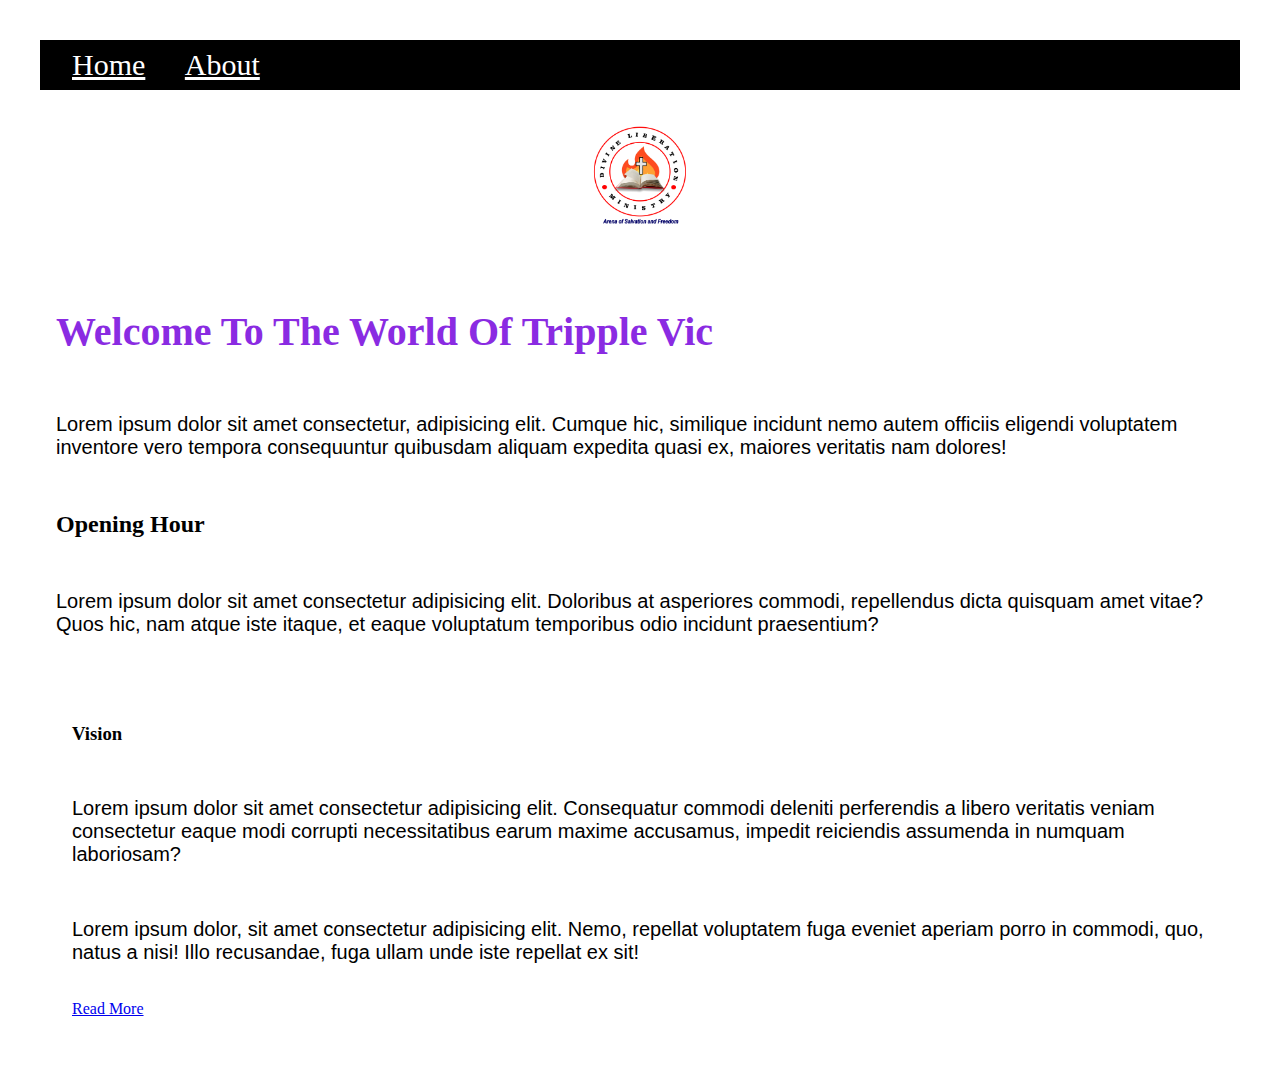
<file: index.html>
<!DOCTYPE html>
<html lang="en">
<head>
    <meta charset="UTF-8">
    <meta name="viewport" content="width=device-width, initial-scale=1.0">
    <title>YouthRive</title>
    <link rel="stylesheet" href="./CSS/nav.css">
    <link rel="stylesheet"href="./CSS/index.css">
    <link rel="stylesheet" href="images/LOGO File.png">
<body>
    <nav>
        <a href="index.html">home</a>
        <a href="/views/about.html">about</a>
    </nav>
    
    <center>
    <img src="images/LOGO File.png"width="100">
    </center>
    <h1> Welcome to the world of tripple Vic </h1>
    
    
        <p>Lorem ipsum dolor sit amet consectetur, adipisicing elit. Cumque hic, similique incidunt nemo autem officiis eligendi voluptatem inventore vero tempora consequuntur quibusdam aliquam expedita quasi ex, maiores veritatis nam dolores!</p>

    <h2>Opening Hour</h2>
        <p>Lorem ipsum dolor sit amet consectetur adipisicing elit. Doloribus at asperiores commodi, repellendus dicta quisquam amet vitae? Quos hic, nam atque iste itaque, et eaque voluptatum temporibus odio incidunt praesentium?</p>

        <div class="About">

            <h3>Vision</h3>
            <p>Lorem ipsum dolor sit amet consectetur adipisicing elit. Consequatur commodi deleniti perferendis a libero veritatis veniam consectetur eaque modi corrupti necessitatibus earum maxime accusamus, impedit reiciendis assumenda in numquam laboriosam?</p>

            <p>Lorem ipsum dolor, sit amet consectetur adipisicing elit. Nemo, repellat voluptatem fuga eveniet aperiam porro in commodi, quo, natus a nisi! Illo recusandae, fuga ullam unde iste repellat ex sit!</p>  
            <a href="#">Read More</a> 
    </div>
</body>
</html>
</file>
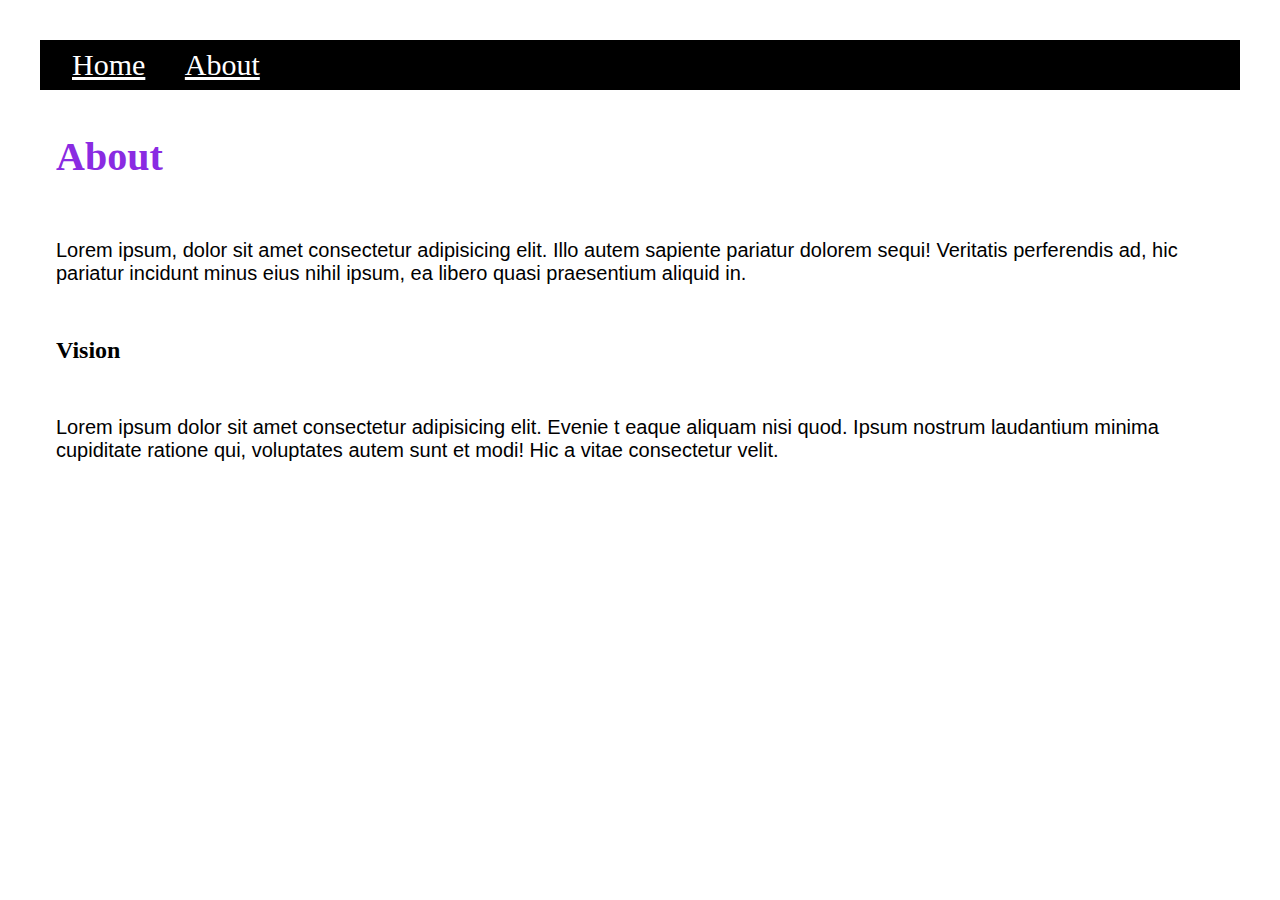
<file: views/about.html>
<!DOCTYPE html>
<html lang="en">
<head>
    <meta charset="UTF-8">
    <meta name="viewport" content="width=device-width, initial-scale=1.0">
    <title>About Vic3</title>
    <link rel="stylesheet" href="/CSS/nav.css">
    <link rel="stylesheet" href="/CSS/index.css">
    

</head>
<body>
    <nav>
        <a href="index.html">home</a>
        <a href="/views/about.html">about</a>
    </nav>

    <h1>About</h1>
        <p>Lorem ipsum, dolor sit amet consectetur adipisicing elit.
            Illo autem sapiente pariatur dolorem sequi! Veritatis perferendis ad,
            hic pariatur incidunt minus eius nihil ipsum, ea libero quasi praesentium aliquid in.</p>
    
    <h2>Vision</h2>
        <p>Lorem ipsum dolor sit amet consectetur adipisicing elit. Evenie
            t eaque aliquam nisi quod. Ipsum nostrum laudantium minima cupiditate ratione qui, voluptates 
            autem sunt et modi! Hic a vitae consectetur velit.</p>
    
</body>
</html>
</file>
<file: CSS/nav.css>
nav { background-color: black;
    padding: 0.5rem 1rem;
    position: sticky;
    top: 5px;
    
}
nav a{ color: white;

}
nav{font-size: 30px;
    font-family: Cambria, Cochin, Georgia, Times, 'Times New Roman', serif;
    text-transform: capitalize;


}
nav a:hover{
    text-decoration:none ;

}
</file>
<file: CSS/index.css>
h1{
    font-size: 40px;
    color: blueviolet;
    text-align: justify;
    text-decoration: sienna;
    text-transform: capitalize;
    font-family: Georgia, 'Times New Roman', Times, serif;
    
}

p{ font-size: 20px;
    font-family: Cambria, Cochin, Impact, Haettenschweiler, 'Arial Narrow Bold', sans-serif

}
*{
    padding: 1rem;

    border: border-box;
}
</file>
